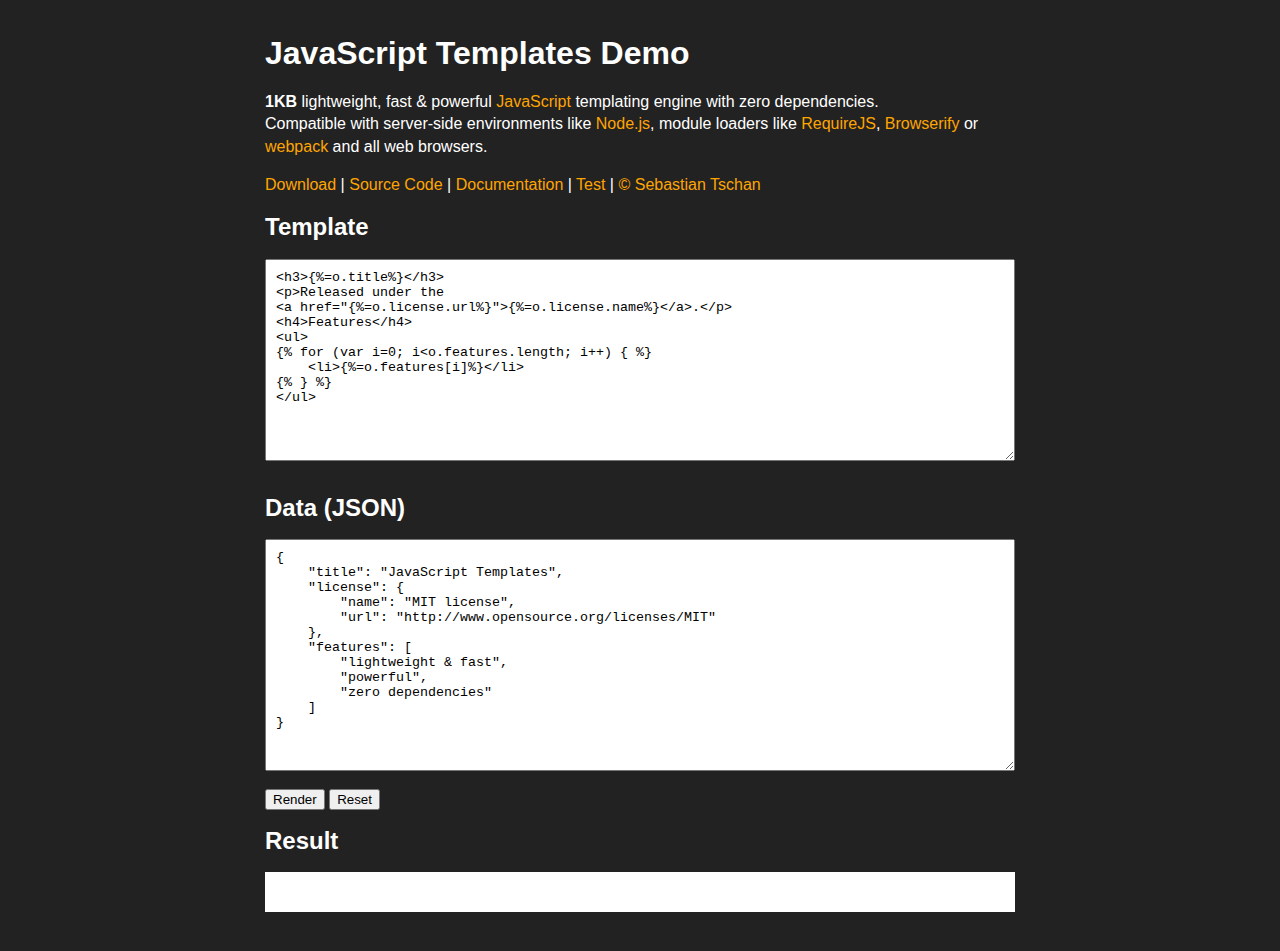
<file: vendor/blueimp-tmpl/index.html>
<!DOCTYPE HTML>
<!--
/*
 * JavaScript Templates Demo
 * https://github.com/blueimp/JavaScript-Templates
 *
 * Copyright 2011, Sebastian Tschan
 * https://blueimp.net
 *
 * Licensed under the MIT license:
 * http://www.opensource.org/licenses/MIT
 */
-->
<html lang="en">
<head>
<!--[if IE]>
<meta http-equiv="X-UA-Compatible" content="IE=edge,chrome=1">
<![endif]-->
<meta charset="utf-8">
<title>JavaScript Templates Demo</title>
<meta name="description" content="1KB lightweight, fast &amp; powerful JavaScript templating engine with zero dependencies. Compatible with server-side environments like Node.js, module loaders like RequireJS, Browserify or webpack and all web browsers.">
<meta name="viewport" content="width=device-width, initial-scale=1.0">
<link rel="stylesheet" href="css/demo.css">
</head>
<body>
<h1>JavaScript Templates Demo</h1>
<p><strong>1KB</strong> lightweight, fast &amp; powerful <a href="https://developer.mozilla.org/en/JavaScript/">JavaScript</a> templating engine with zero dependencies.<br>
Compatible with server-side environments like <a href="http://nodejs.org/">Node.js</a>, module loaders like <a href="http://requirejs.org/">RequireJS</a>, <a href="http://browserify.org/">Browserify</a> or <a href="https://webpack.github.io/">webpack</a> and all web browsers.</p>
<ul class="navigation">
    <li><a href="https://github.com/blueimp/JavaScript-Templates/tags">Download</a></li>
    <li><a href="https://github.com/blueimp/JavaScript-Templates">Source Code</a></li>
    <li><a href="https://github.com/blueimp/JavaScript-Templates/blob/master/README.md">Documentation</a></li>
    <li><a href="test/">Test</a></li>
    <li><a href="https://blueimp.net">&copy; Sebastian Tschan</a></li>
</ul>
<form>
    <h2>Template</h2>
    <textarea rows="12" id="template"></textarea>
    <br>
    <h2>Data (JSON)</h2>
    <textarea rows="14" id="data"></textarea>
    <br>
    <button type="submit" id="render">Render</button>
    <button type="reset" id="reset">Reset</button>
    <h2>Result</h2>
    <div id="result" class="result"></div>
    <br>
</form>
<script type="text/x-tmpl" id="tmpl-demo">
<h3>{%=o.title%}</h3>
<p>Released under the
<a href="{%=o.license.url%}">{%=o.license.name%}</a>.</p>
<h4>Features</h4>
<ul>
{% for (var i=0; i<o.features.length; i++) { %}
    <li>{%=o.features[i]%}</li>
{% } %}
</ul>
</script>
<script type="text/x-tmpl" id="tmpl-data">
{
    "title": "JavaScript Templates",
    "license": {
        "name": "MIT license",
        "url": "http://www.opensource.org/licenses/MIT"
    },
    "features": [
        "lightweight & fast",
        "powerful",
        "zero dependencies"
    ]
}
</script>
<script type="text/x-tmpl" id="tmpl-error">
<h3 class="error">{%=o.title%}</h3>
<code>{%=o.error%}</code>
</script>
<script src="js/tmpl.js"></script>
<script src="js/demo.js"></script>
</body>
</html>
</file>
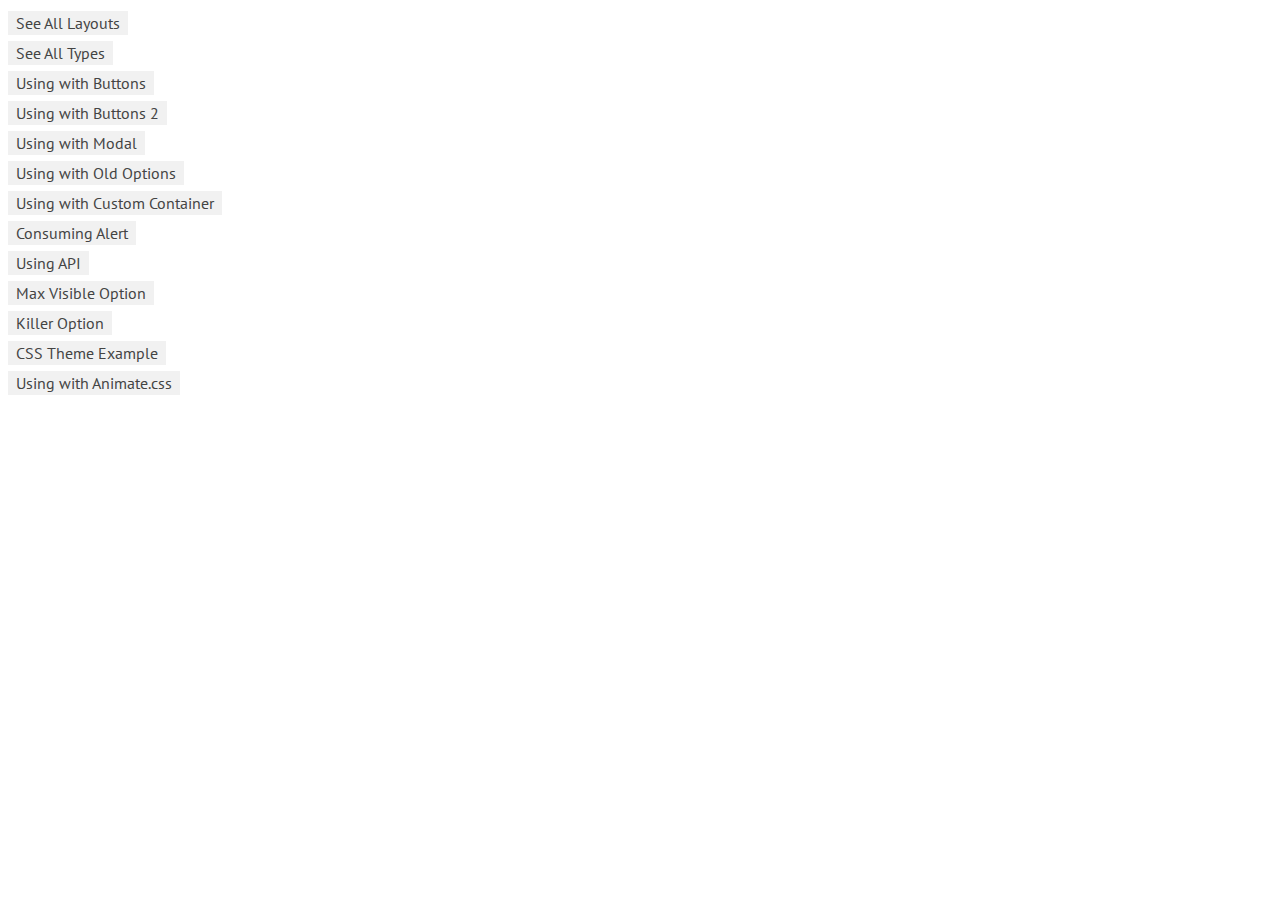
<file: vendor/noty/demo/index.html>
<!DOCTYPE html>
<html lang="en">
<head>
    <meta http-equiv="Content-Type" content="text/html; charset=UTF-8">
    <meta charset="utf-8">
    <title>Demonstration of noty</title>
    <meta name="viewport" content="width=device-width, initial-scale=1.0">
    <meta name="description" content="demonstration of some noty capabilities">

    <link href='http://fonts.googleapis.com/css?family=PT+Sans:regular,italic,bold,bolditalic&amp;subset=latin,latin-ext,cyrillic' rel='stylesheet' type='text/css'>
    <style type="text/css">

        html {
            height: 100%;
            width: 100%;
        }

        body {
            font-family: 'PT Sans', Tahoma, Arial, serif;
            line-height: 13px
        }

        a {
            color: #444;
            line-height: 30px;
            text-decoration: none;
            background: #f1f1f1;
            padding: 2px 8px;
        }

    </style>

</head>
<body>
<div class="container">
    <div>
        <a href="allLayouts.html">See All Layouts</a>
    </div>
    <div>
        <a href="allTypes.html">See All Types</a>
    </div>
    <div>
        <a href="usingWithButtons.html">Using with Buttons</a>
    </div>
    <div>
        <a href="usingWithButtons2.html">Using with Buttons 2</a>
    </div>
    <div>
        <a href="usingWithModal.html">Using with Modal</a>
    </div>
    <div>
        <a href="usingWithOldOptions.html">Using with Old Options</a>
    </div>
    <div>
        <a href="customContainer.html">Using with Custom Container</a>
    </div>
    <div>
        <a href="consumingAlert.html">Consuming Alert</a>
    </div>
    <div>
        <a href="api.html">Using API</a>
    </div>
    <div>
        <a href="usingMaxVisible.html">Max Visible Option</a>
    </div>
    <div>
        <a href="killer.html">Killer Option</a>
    </div>
    <div>
        <a href="themeCss.html">CSS Theme Example</a>
    </div>
    <div>
        <a href="usingWithAnimate.css.html">Using with Animate.css</a>
    </div>
</div>
</body>
</html>
</file>
<file: vendor/blueimp-tmpl/css/demo.css>
/*
 * JavaScript Templates Demo CSS
 * https://github.com/blueimp/JavaScript-Templates
 *
 * Copyright 2013, Sebastian Tschan
 * https://blueimp.net
 *
 * Licensed under the MIT license:
 * http://www.opensource.org/licenses/MIT
 */

body {
  max-width: 750px;
  margin: 0 auto;
  padding: 1em;
  font-family: 'Lucida Grande', 'Lucida Sans Unicode', Arial, sans-serif;
  font-size: 1em;
  line-height: 1.4em;
  background: #222;
  color: #fff;
  -webkit-text-size-adjust: 100%;
      -ms-text-size-adjust: 100%;
}
a {
  color: orange;
  text-decoration: none;
}
img {
  border: 0;
  vertical-align: middle;
}
h1 {
  line-height: 1em;
}
textarea,
input {
  display: inline-block;
  width: 100%;
  -webkit-box-sizing: border-box;
     -moz-box-sizing: border-box;
          box-sizing: border-box;
  padding: 10px;
  margin: 0 0 10px;
  font-family: "Lucida Console", Monaco, monospace;
}
.result {
  padding: 20px 40px;
  background: #fff;
  color: #222;
}
.error {
  color: red;
}

@media (min-width: 481px) {
  .navigation {
    list-style: none;
    padding: 0;
  }
  .navigation li {
    display: inline-block;
  }
  .navigation li:not(:first-child):before {
    content: '| ';
  }
}

/* IE7 fixes */
*+html textarea,
*+html input {
  width: 460px;
}
*+html .result {
  width: 400px;
}
</file>
